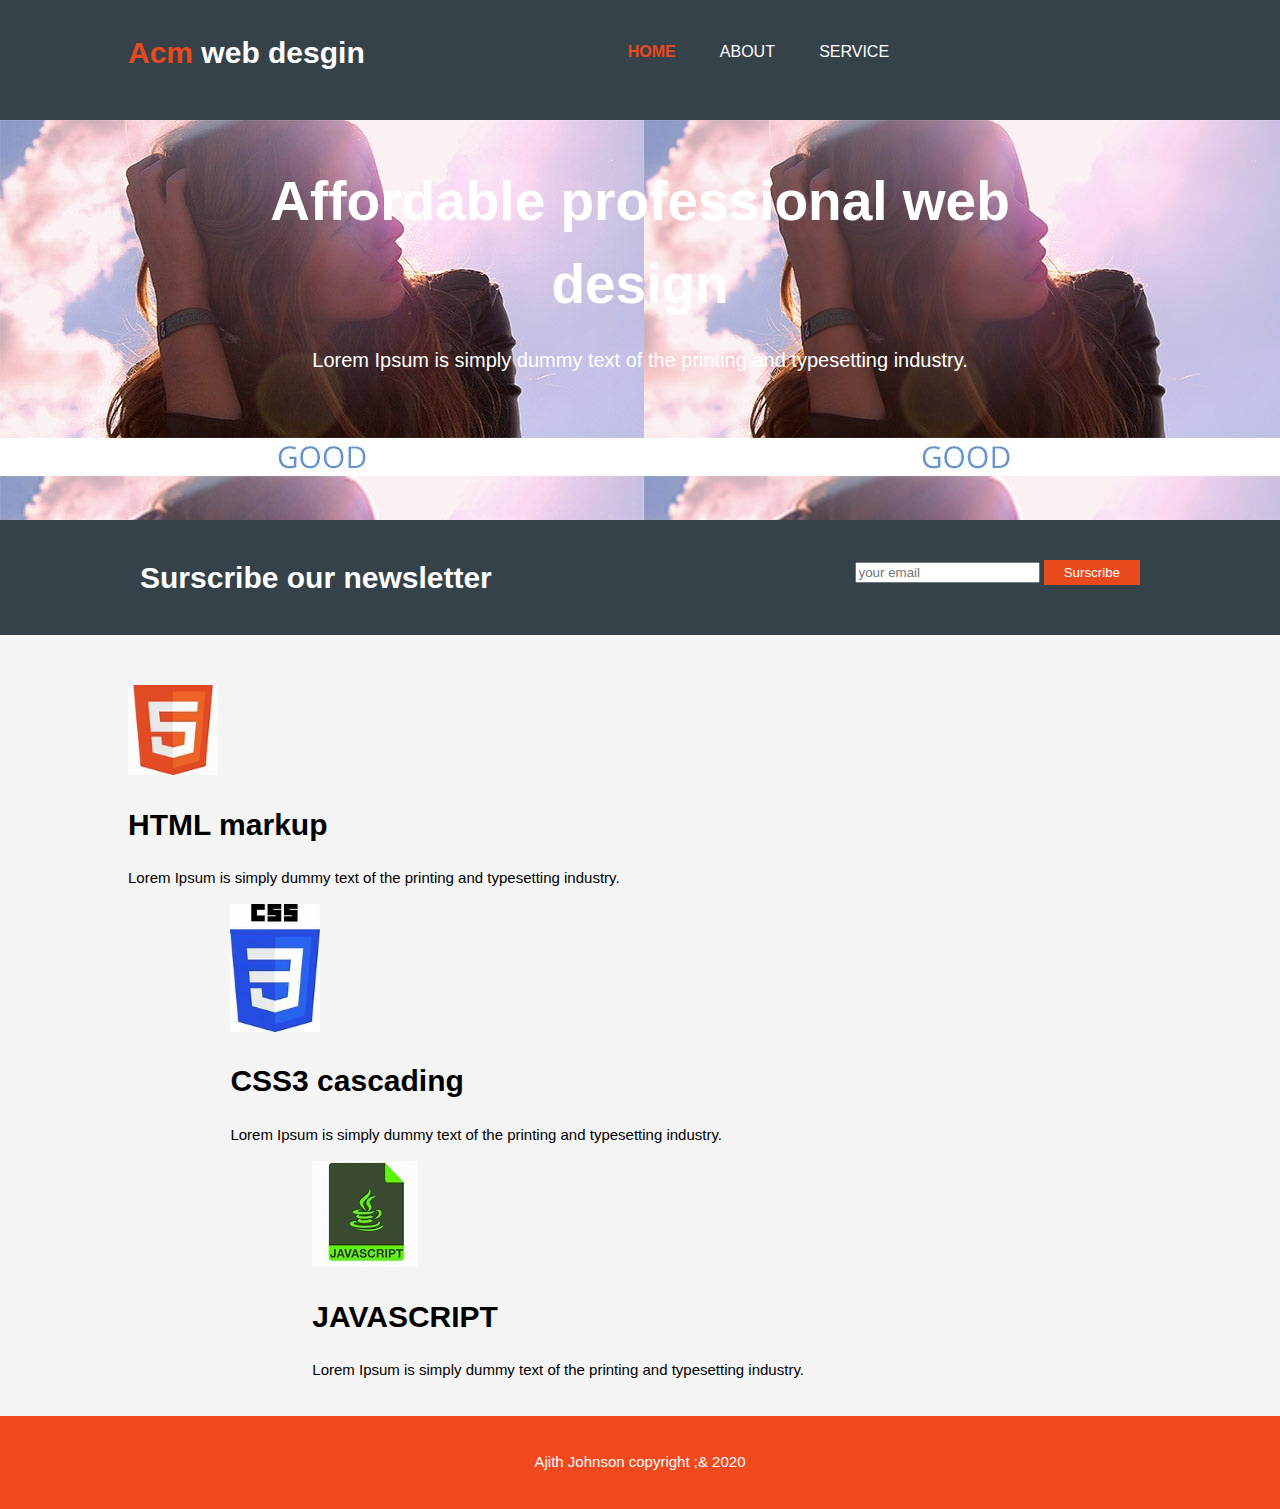
<file: index.html>
<!DOCTYPE html>
<html lang="en">
<head>
    <meta charset="UTF-8">
    <meta name="viewport" content="width=device-width, initial-scale=1.0">
    <meta name="description" content="Affordable and professional web design">
    <meta name="keywords" content="Web design, Affordable and professional web design ">
    <meta name="author" content="Brad Traversy">
    <title>Web Design | Welcome</title>
    <link rel="stylesheet" href="style.css" type="text/css">
</head>
<body>
    <header>
        <div class = "container">
            <div id = "branding">
                <h1><span class="highlight">Acm</span>  web desgin</h1>

            </div>

            <nav>
                <ul>
                    <li class="current"> <a href="index.html">Home</a></li>
                    <li> <a href="about.html">About</a></li>
                    <li> <a href="service.html">Service</a></li>
                </ul>
            </nav>

        </div>
    </header>

    <section id = "showcase">
        <div class="container"> 
            <div class = "container">
                <h1>Affordable professional web design</h1>
                <p>Lorem Ipsum is simply dummy text of the printing and typesetting industry. </p>

            </div>       

        </div>
    </section>

    <section id = "newsletter">
        <div class = "container">
            <h1> Surscribe our newsletter</h1>
            <form>
                <input type="email" placeholder = "your email">
                <button type = "submit" class = "button_1">Surscribe</button>
            </form>

        </div>
    </section>

    <section id = "boxes">
        <div class = "container">
            <div class = "box">
                <img src="/images/htmlLogo.jpeg" alt="html">
                <h1>HTML markup</h1>
                <p>Lorem Ipsum is simply dummy text of the printing and typesetting industry.</p>

            </div>

            <div class = "container">
                <div class = "box">
                    <img src="/images/css3.jpg" alt="css">
                    <h1>CSS3 cascading </h1>
                    <p>Lorem Ipsum is simply dummy text of the printing and typesetting industry.</p>
    
                </div>

                <div class = "container">
                    <img src="/images/js.jpeg" alt="js">
                    <div class = "box">
                        <h1>JAVASCRIPT</h1>
                        <p>Lorem Ipsum is simply dummy text of the printing and typesetting industry.</p>
        
                    </div>


        </div>

    </section>

    <footer>
        <p>Ajith Johnson copyright ;& 2020 </p>
    </footer>
</body>
</html>
</file>
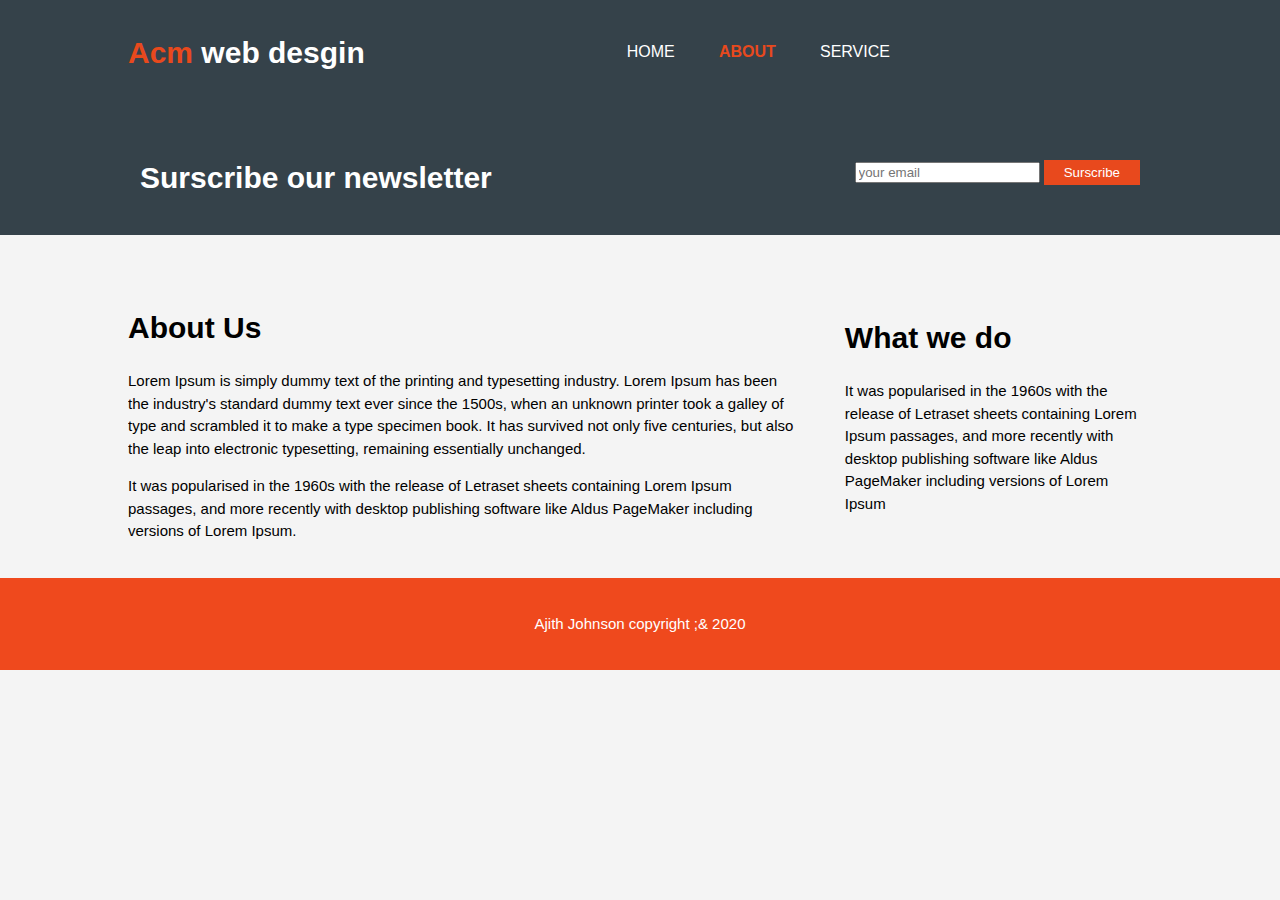
<file: about.html>
<!DOCTYPE html>
<html lang="en">
<head>
    <meta charset="UTF-8">
    <meta name="viewport" content="width=device-width, initial-scale=1.0">
    <meta name="description" content="Affordable and professional web design">
    <meta name="keywords" content="Web design, Affordable and professional web design ">
    <meta name="author" content="Brad Traversy">
    <title>Web Design | About</title>
    <link rel="stylesheet" href="style.css" type="text/css">
</head>
<body>
    <header>
        <div class = "container">
            <div id = "branding">
                <h1><span class="highlight">Acm</span>  web desgin</h1>

            </div>

            <nav>
                <ul>
                    <li> <a href="index.html">Home</a></li>
                    <li class="current"> <a href="about.html">About</a></li>
                    <li> <a href="service.html">Service</a></li>
                </ul>
            </nav>

        </div>
    </header>


    <section id = "newsletter">
        <div class = "container">
            <h1> Surscribe our newsletter</h1>
            <form>
                <input type="email" placeholder = "your email">
                <button type = "submit" class = "button_1">Surscribe</button>
            </form>

        </div>
    </section>

    <section id = "main">
        <div class = "container">
            <article id="main-col">
                <h1 class = "page-title">About Us</h1>
                <p>Lorem Ipsum is simply dummy text of the printing and typesetting industry. Lorem Ipsum has been the industry's standard dummy text ever since the 1500s, when an unknown printer took a galley of type and scrambled it to make a type specimen book. It has survived not only five centuries, but also the leap into electronic typesetting, remaining essentially unchanged. </p>
                <p>It was popularised in the 1960s with the release of Letraset sheets containing Lorem Ipsum passages, and more recently with desktop publishing software like Aldus PageMaker including versions of Lorem Ipsum.</p>
            </article>
            <aside id="sidebar">
                <h1>What we do</h1>
                <p>It was popularised in the 1960s with the release of Letraset sheets containing Lorem Ipsum passages, and more recently with desktop publishing software like Aldus PageMaker including versions of Lorem Ipsum</p>

            </aside>
            

        </div>

    </section>

    <footer>
        <p>Ajith Johnson copyright ;& 2020 </p>
    </footer>
</body>
</html>
</file>
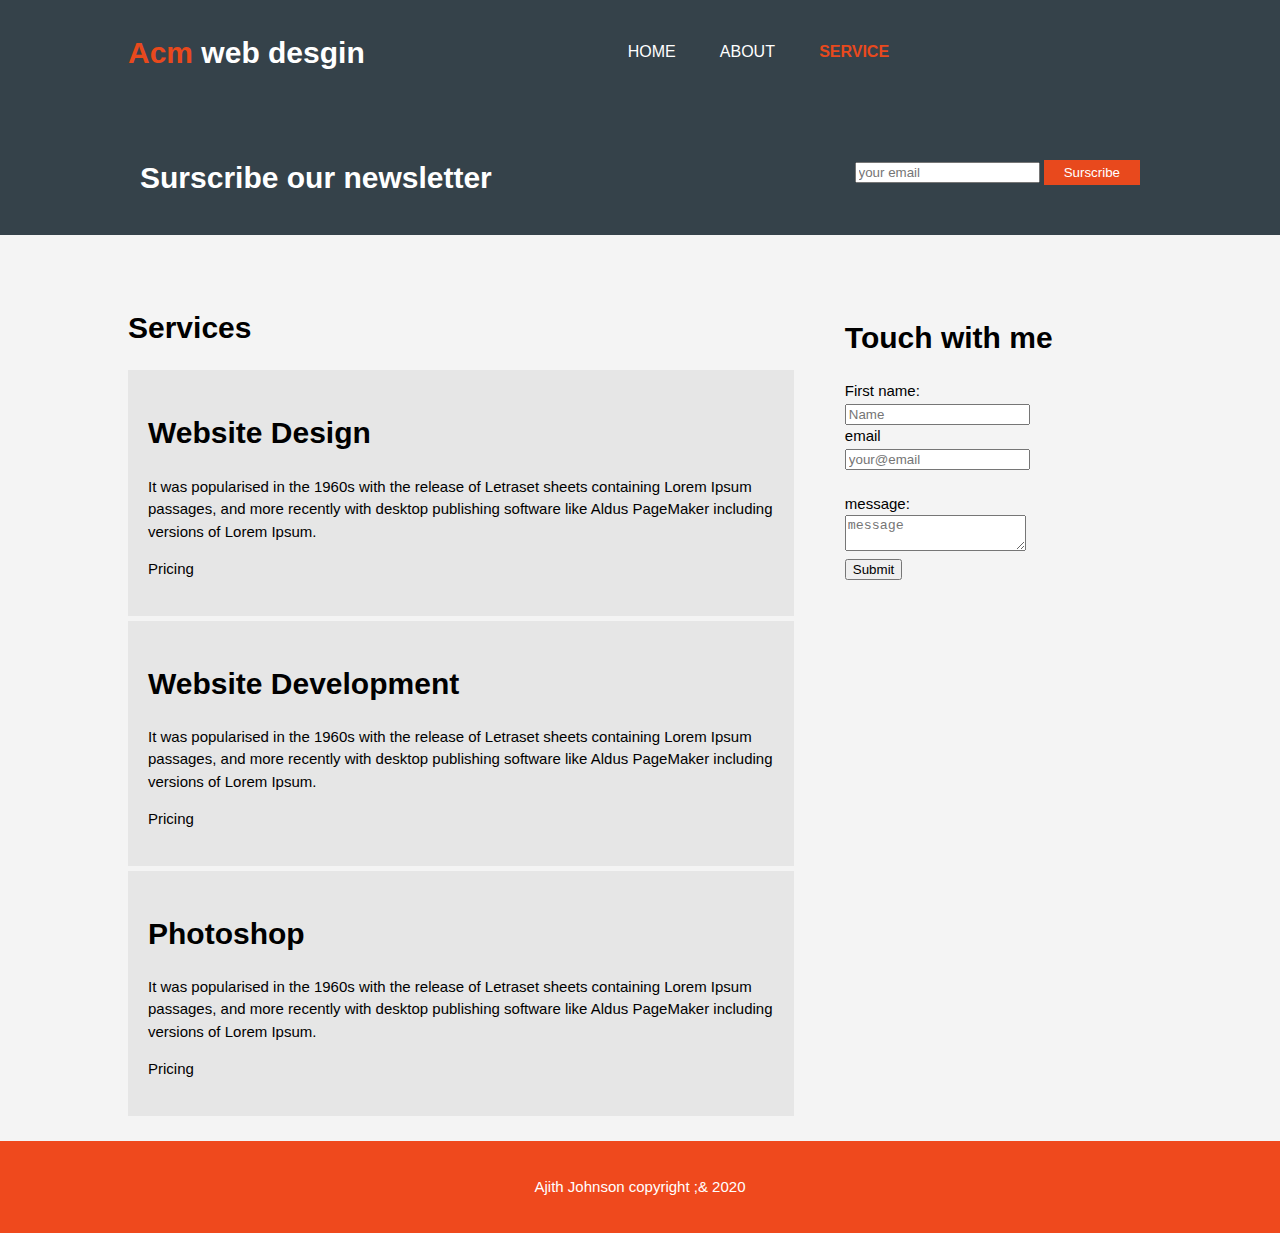
<file: service.html>
<!DOCTYPE html>
<html lang="en">
<head>
    <meta charset="UTF-8">
    <meta name="viewport" content="width=device-width, initial-scale=1.0">
    <meta name="description" content="Affordable and professional web design">
    <meta name="keywords" content="Web design, Affordable and professional web design ">
    <meta name="author" content="Brad Traversy">
    <title>Web Design | Services</title>
    <link rel="stylesheet" href="style.css" type="text/css">
</head>
<body>
    <header>
        <div class = "container">
            <div id = "branding">
                <h1><span class="highlight">Acm</span>  web desgin</h1>

            </div>

            <nav>
                <ul>
                    <li> <a href="index.html">Home</a></li>
                    <li > <a href="about.html">About</a></li>
                    <li class="current"> <a href="service.html">Service</a></li>
                </ul>
            </nav>

        </div>
    </header>


    <section id = "newsletter">
        <div class = "container">
            <h1> Surscribe our newsletter</h1>
            <form>
                <input type="email" placeholder = "your email">
                <button type = "submit" class = "button_1">Surscribe</button>
            </form>

        </div>
    </section>

    <section id = "main">
        <div class = "container">
            <article id="main-col">
                <h1 class = "page-title">Services</h1>
                <ul id = "services">
                    <li>
                        <h1>Website Design</h1>
                        <p> It was popularised in the 1960s with the release of Letraset sheets containing Lorem Ipsum passages, and more recently with desktop publishing software like Aldus PageMaker including versions of Lorem Ipsum.</p>
                        <p>Pricing</p>
                    </li>

                    <li>
                        <h1>Website Development</h1>
                        <p> It was popularised in the 1960s with the release of Letraset sheets containing Lorem Ipsum passages, and more recently with desktop publishing software like Aldus PageMaker including versions of Lorem Ipsum.</p>
                        <p>Pricing</p>
                    </li>

                    <li>
                        <h1>Photoshop</h1>
                        <p> It was popularised in the 1960s with the release of Letraset sheets containing Lorem Ipsum passages, and more recently with desktop publishing software like Aldus PageMaker including versions of Lorem Ipsum.</p>
                        <p>Pricing</p>
                    </li>
                </ul>
            </article>
            <aside id="sidebar">
                <h1>Touch with me</h1>
                <form action="/action_page.php">
                    <label for="fname">First name:</label><br>
                    <input type="text" placeholder="Name"><br>
                    <label for="email">email</label><br>
                    <input type="text" placeholder="your@email"><br><br>
                    <label for="message">message</label>:</label><br>
                    <textarea placeholder="message"></textarea> <br>
                    <input type="submit" value="Submit">
                  </form> 


            </aside>
            

        </div>

    </section>

    <footer>
        <p>Ajith Johnson copyright ;& 2020 </p>
    </footer>
</body>
</html>
</file>
<file: style.css>
body{

    font:15px/1.5 Arial, Helvetica, sans-serif;
    padding: 0;
    margin: 0;
    background-color: #f4f4f4;
}

.container{
    width:80%;
    margin: auto;
    overflow: hidden;
    
}


ul{
    margin: 0;
    padding: 0;

  }


header{
    background:#35424a;
    color: #ffffff;
    padding-top: 30px;
    min-height: 70px;
    border-bottom: #ef491d 3 px solid;

}

header a{
    color: #ffffff;
    text-decoration: none;
    text-transform: uppercase;
    font-size: 16px;
}





header li{
    float:left;
    display:inline;
    padding: 0 20px  0 20px
 
}

header #branding{
    float: left;
}


header #branding h1{
    margin: 0;

}
header nav{
    float:right;
    margin-top: 10px;
}

header .highlight, header .current a {
    color:#e8491d;
    font-weight: bold;
}

header a:hover{
    color: #cccccc;
    font-weight: bold;
}


#showcase{
    min-height: 400px;
    background: url(/images/firstimage.jpg);
    text-align: center;
    color:#ffffff;
    
}


#showcase h1{
    margin-top: 100px;
    font-size: 55px;
    margin-bottom: 10px;
}

#showcase p{
    font-size: 20px;
    margin-bottom: 5px;
}


#newsletter{
    padding: 15px;
    color:#ffffff;
    background: #35424a;
    margin-bottom: 50px;
}

#newsletter h1{
    float: left;
}


#newsletter form {
    float:right;
    margin-top:25px;
}

#newletter input[type = "email"] {
    padding: 4px;
    height: 25px;
    width: 250px;
}

.button_1{
    height:25px;
    background: #e8491d;
    border:0;
    padding-left: 20px;
    padding-right: 20px;
    color:#ffffff;
}


#boxes {
    margin-top: 20px;
}


#boxes.box{
    float:left;
    text-align: center;
    width:30%;
    padding: 10px;

}

#boxes .box img{
    width:90px;
}

aside#sidebar{
    float:right;
    width: 30%;
    margin-top: 10px;
}

article#main-col{
    float: left;
    width:65%;
}

ul#services li{
    list-style: none;
    padding: 20px;
    border:#cccccc;
    margin-bottom:5px;
    background: #e6e6e6;
}


header#branding,
header nav,
header nav li{
    float: none;
    text-align: center;
    width:100%;
}
header{
    padding-bottom: 20px;
}


#showcase h1{
    margin-top: 40px;
}

footer{
    padding:20px;
    margin-top: 20px;
    color: #ffffff;
    background-color:#ef491d;
    text-align: center;
}
</file>
